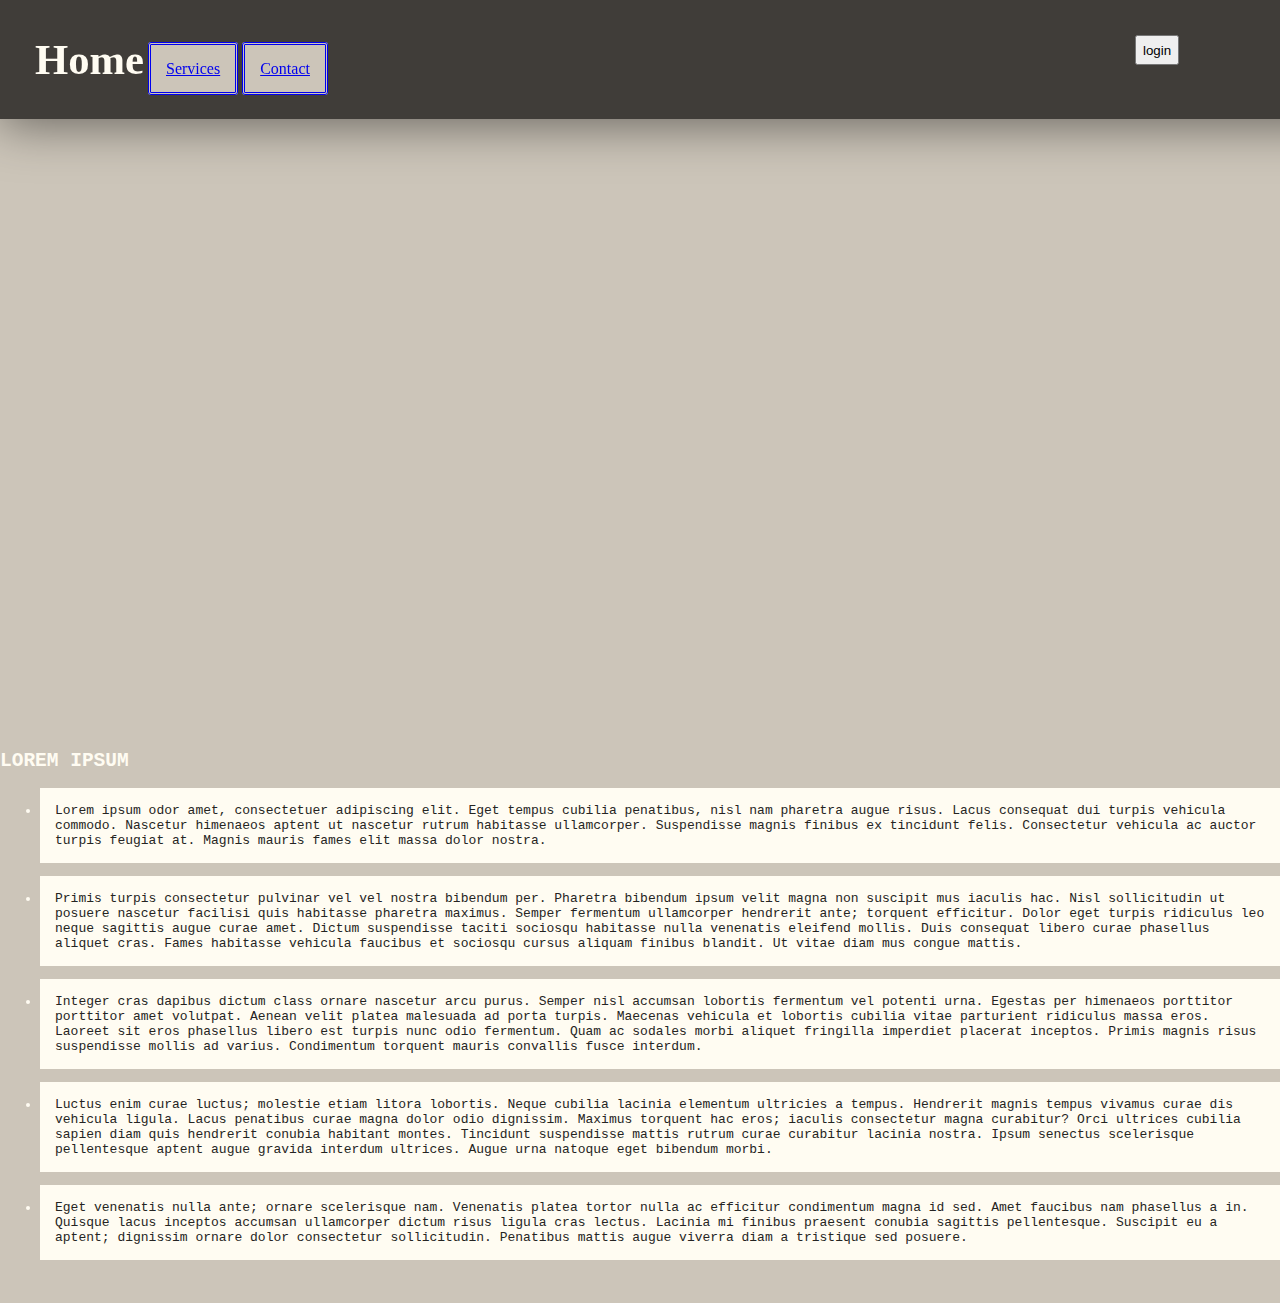
<file: index.html>
<!DOCTYPE html>
<html lang="en" dir="ltr">
  <head>
    <title>home</title>
    <meta charset="utf-8">
    <link rel="stylesheet" href="css/style.css">
    <script>
    function openWin() {
      window.open("login.html","_blank","height= 500, width = 400");
    }
    </script>
  </head>
  <body>
    <header>
          <h1>Home</h1>
          <a href="services.html">Services</a>
          <a href="contact.html">Contact</a>
          <form class ="signin">
              <input type="button" value= "login" onclick="openWin()">
          </form>
    </header>
    <main>
      <div class="video">
        <iframe width=100% height=610px
        src="https://www.youtube.com/embed/tNZkEsV5Dgg?si=AdLeEYfjIPqMMJxH"
        title="YouTube video player" frameborder="0"
         allow="accelerometer; autoplay; clipboard-write; encrypted-media;
            gyroscope; picture-in-picture; web-share"
         referrerpolicy="strict-origin-when-cross-origin" allowfullscreen></iframe>
      </div>
      <div class="info">
        <h2> LOREM IPSUM</h2>
        <ul>
          <li>
          <p>Lorem ipsum odor amet, consectetuer adipiscing elit. Eget tempus cubilia penatibus, nisl nam pharetra augue risus. Lacus consequat dui turpis vehicula commodo. Nascetur himenaeos aptent ut nascetur rutrum habitasse ullamcorper. Suspendisse magnis finibus ex tincidunt felis. Consectetur vehicula ac auctor turpis feugiat at. Magnis mauris fames elit massa dolor nostra.</p>
          </li>
          <li>
          <p>Primis turpis consectetur pulvinar vel vel nostra bibendum per. Pharetra bibendum ipsum velit magna non suscipit mus iaculis hac. Nisl sollicitudin ut posuere nascetur facilisi quis habitasse pharetra maximus. Semper fermentum ullamcorper hendrerit ante; torquent efficitur. Dolor eget turpis ridiculus leo neque sagittis augue curae amet. Dictum suspendisse taciti sociosqu habitasse nulla venenatis eleifend mollis. Duis consequat libero curae phasellus aliquet cras. Fames habitasse vehicula faucibus et sociosqu cursus aliquam finibus blandit. Ut vitae diam mus congue mattis.</p>
          </li>
          <li>
          <p>Integer cras dapibus dictum class ornare nascetur arcu purus. Semper nisl accumsan lobortis fermentum vel potenti urna. Egestas per himenaeos porttitor porttitor amet volutpat. Aenean velit platea malesuada ad porta turpis. Maecenas vehicula et lobortis cubilia vitae parturient ridiculus massa eros. Laoreet sit eros phasellus libero est turpis nunc odio fermentum. Quam ac sodales morbi aliquet fringilla imperdiet placerat inceptos. Primis magnis risus suspendisse mollis ad varius. Condimentum torquent mauris convallis fusce interdum.</p>
          </li>
          <li>
          <p>Luctus enim curae luctus; molestie etiam litora lobortis. Neque cubilia lacinia elementum ultricies a tempus. Hendrerit magnis tempus vivamus curae dis vehicula ligula. Lacus penatibus curae magna dolor odio dignissim. Maximus torquent hac eros; iaculis consectetur magna curabitur? Orci ultrices cubilia sapien diam quis hendrerit conubia habitant montes. Tincidunt suspendisse mattis rutrum curae curabitur lacinia nostra. Ipsum senectus scelerisque pellentesque aptent augue gravida interdum ultrices. Augue urna natoque eget bibendum morbi.</p>
          </li>
          <li>
          <p>Eget venenatis nulla ante; ornare scelerisque nam. Venenatis platea tortor nulla ac efficitur condimentum magna id sed. Amet faucibus nam phasellus a in. Quisque lacus inceptos accumsan ullamcorper dictum risus ligula cras lectus. Lacinia mi finibus praesent conubia sagittis pellentesque. Suscipit eu a aptent; dignissim ornare dolor consectetur sollicitudin. Penatibus mattis augue viverra diam a tristique sed posuere.</p>
          </li>
        </ul>
      </div>
    </main>
  </body>
</html>
</file>
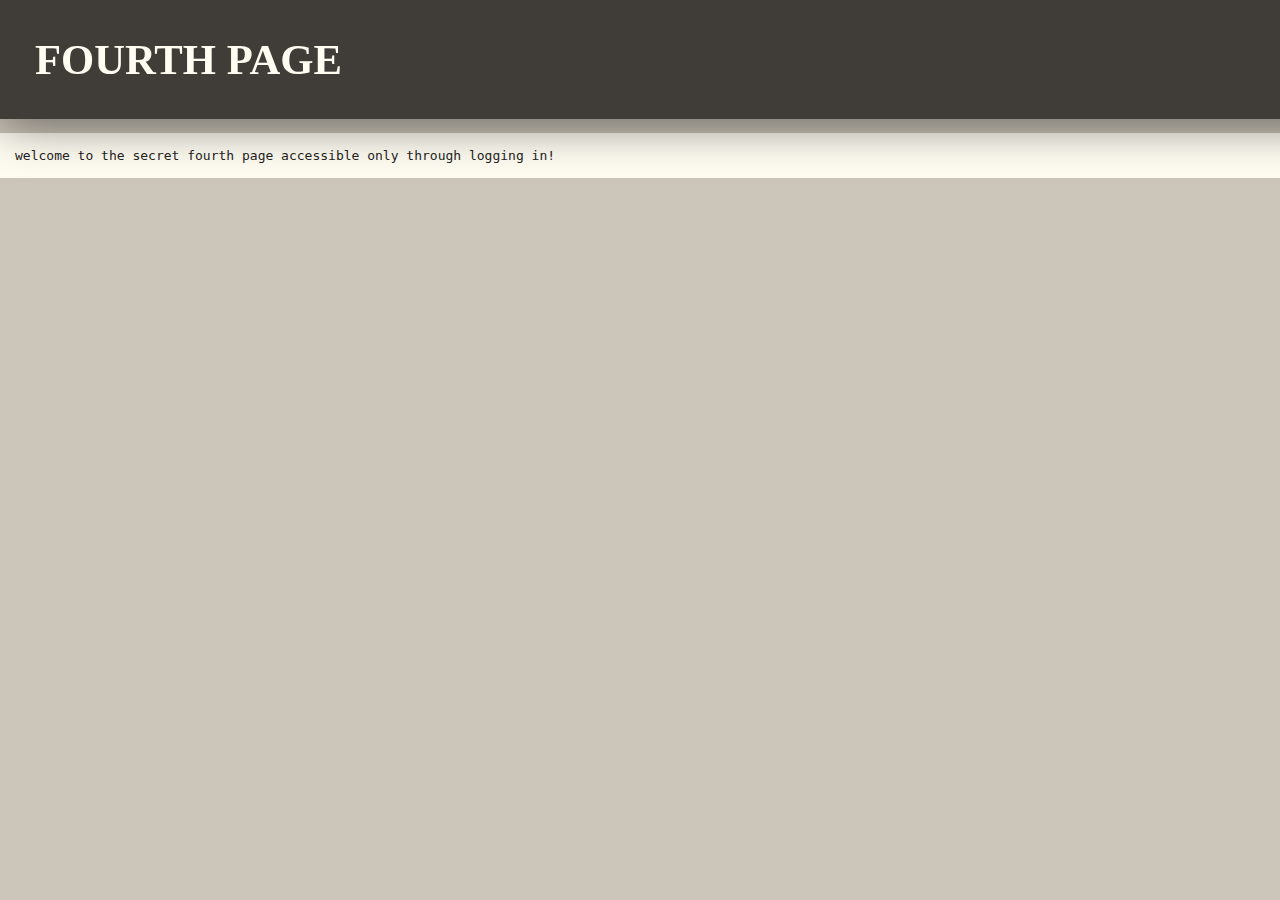
<file: fourthpage.html>
<!DOCTYPE html>
<html lang="en" dir="ltr">
  <head>
    <meta charset="utf-8">
    <title>fourth page</title>
    <link rel="stylesheet" href="css/style.css">
  </head>
  <body>
    <header>
      <h1>FOURTH PAGE</h1>
    </header>
    <main>
      <p>welcome to the secret fourth page accessible only through logging in!</p>
    </main>
  </body>
</html>
</file>
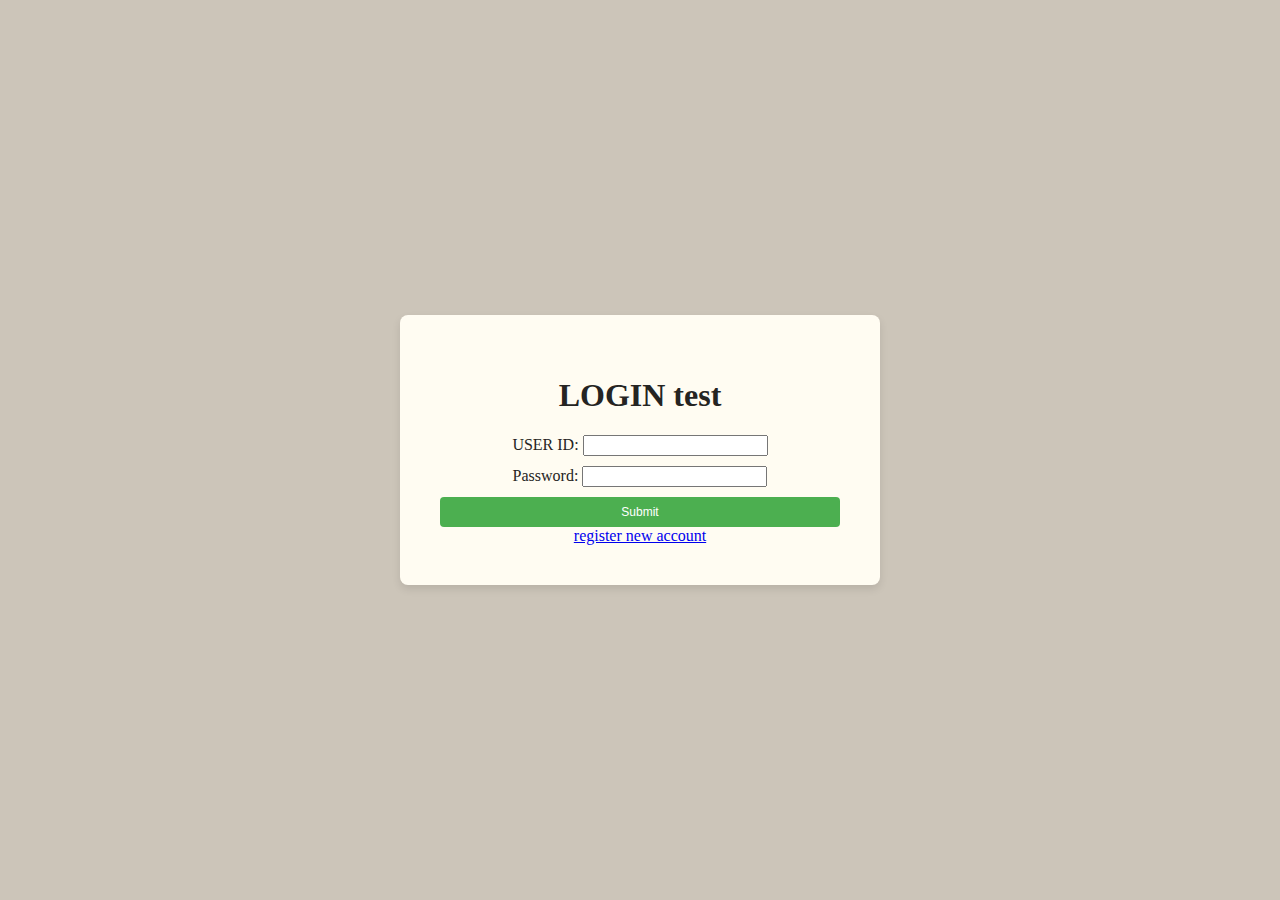
<file: login.html>
<!DOCTYPE html>
<html lang="en" dir="ltr">

  <head>
    <meta charset="utf-8">
    <title>login</title>
    <link rel="stylesheet" href="css/login.css">
  </head>
  <body>
    <div class= "container">
        <h1>LOGIN test</h1>
        <div class="row">
          <label for="user_id">USER ID: </label>
          <input type="text" id="user_id" name="user_id" value="">
        </div>
        <div class="row">
          <label for="password">Password: </label>
          <input type="text" id="password" name="password" value="">
        </div>
        <button type="button" name="button" onclick="login()">Submit</button>
        <a href="registration.html">register new account</a>
    </div>
    <script type="text/javascript" src="https://ajax.googleapis.com/ajax/libs/jquery/3.2.1/jquery.min.js"></script>
    <script type="text/javascript">
      function login(){
        const userId = $("#user_id").val();
        const password = $("#password").val();
        if (userId == "admin" && password == "password") {
          alert("You are a valid user");
          window.open("fourthpage.html");
        } else {
          alert("Incorrect username or password");
        }}
    </script>
  </body>
</html>
</file>
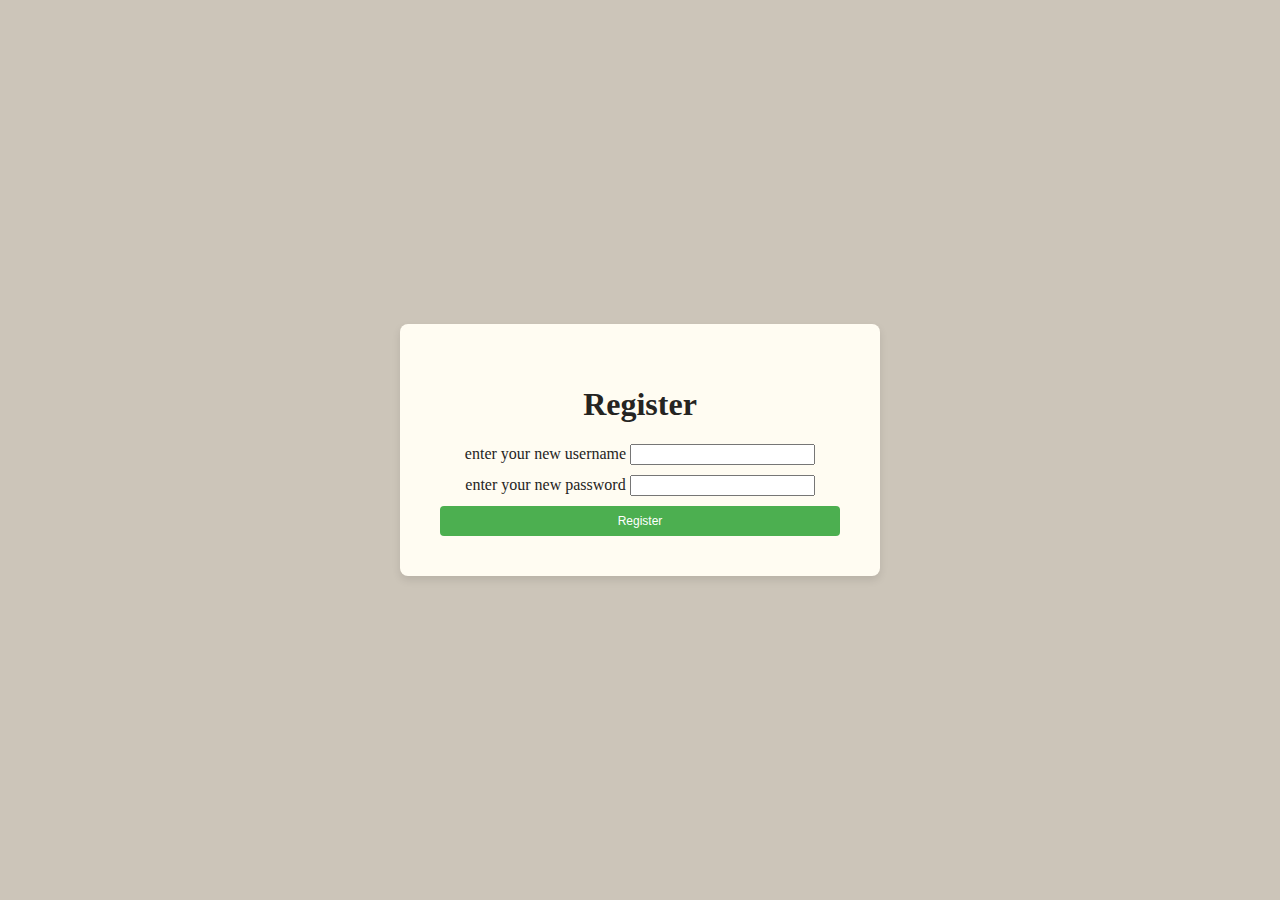
<file: registration.html>
<!DOCTYPE html>
<html lang="en" dir="ltr">

  <head>
    <meta charset="utf-8">
    <title>Register</title>
    <link rel="stylesheet" href="css/login.css">
  </head>
  <body>
    <div class="container">
      <h1>Register</h1>
      <div class="row">
        <label for="user_id">enter your new username</label>
        <input type="text" name="user_id" id="user_id" value="">
      </div>
      <div class="row">
        <label for="password">enter your new password</label>
        <input type="text" name="password" id="password" value="">
      </div>
      <button type="button" name="button" onclick = "completeRegistration()">Register</button>
    </div>
    <script type="text/javascript" src="https://ajax.googleapis.com/ajax/libs/jquery/3.2.1/jquery.min.js"></script>
    <script type="text/javascript">
      function completeRegistration(){
        const userId = $("#user_id").val();
        const password = $("#password").val();
        if (userId && password) {
          alert("registration valid.");
          window.open("login.html","_blank","height= 500, width = 400");
          window.close();
        }
        else {
          alert("please fill out both fields.")
        }
      }
    </script>
  </body>
</html>
</file>
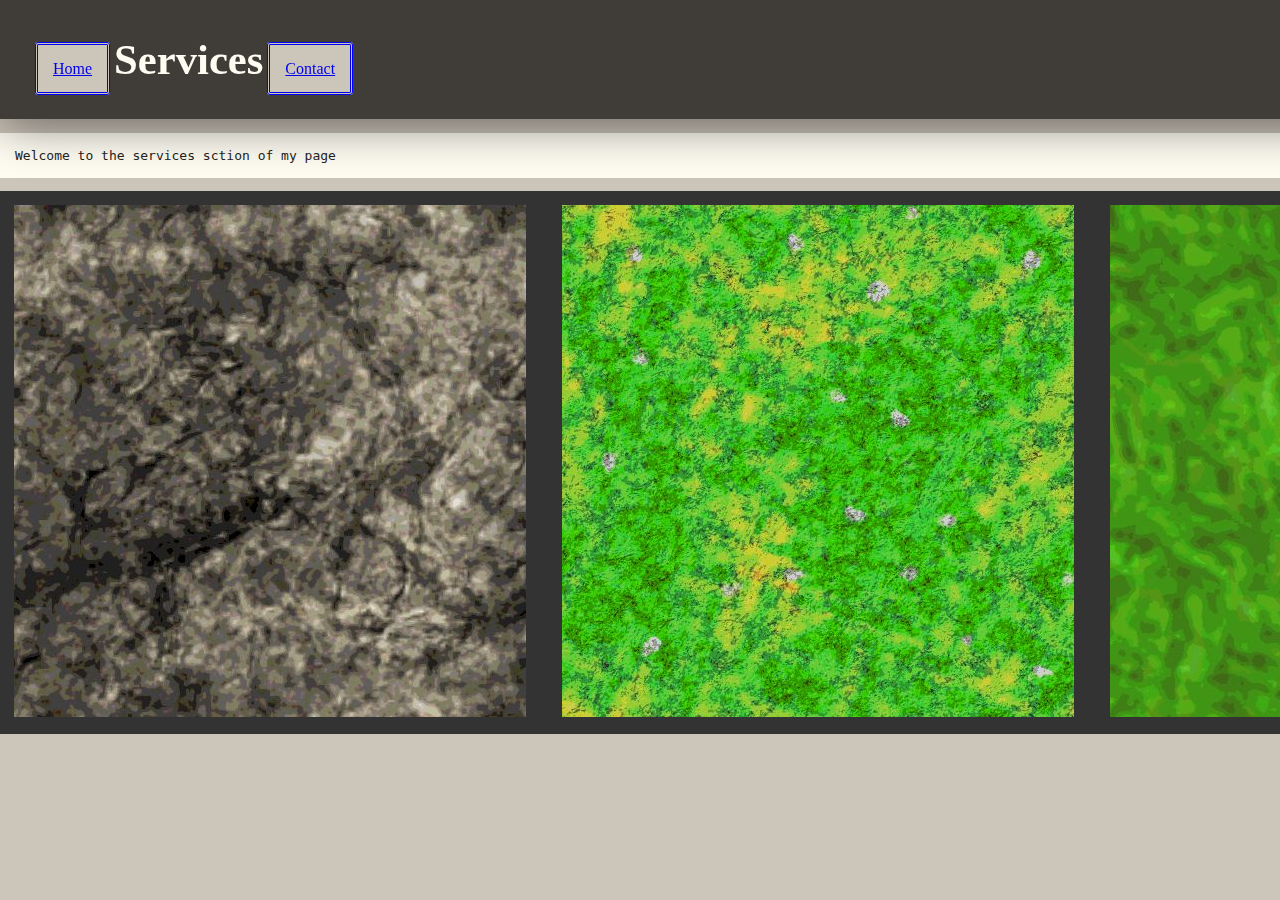
<file: services.html>
<!DOCTYPE html>
<html lang="en" dir="ltr">
  <head>
    <meta charset="utf-8">
    <title>Services</title>
    <link rel="stylesheet" href="css/style.css">

  </head>
  <body>
    <header>
      <a href="index.html">Home</a>
      <h1>Services</h1>
      <a href="contact.html">Contact</a>
    </header>


      <main>
        <p>Welcome to the services sction of my page</p>
        <div class="scrollmenu">
          <img id = "image" src="images\Cliff_1.jpg" alt="" >
          <img id = "image" src="images\ground_grass_1.jpg" alt="">
          <img id = "image" src="images\ground_grass_2.jpg" alt="">
          <img id = "image" src="images\Ground_Rocks.jpg" alt="">
          <img id = "image" src="images\ground_Sand_1.jpg" alt="">
          <img id = "image" src="images\GroundCover.png" alt="">
          <img id = "image" src="images\MossyCobbleStone.png" alt="">

        </div>
      </main>
  </body>
</html>
</file>
<file: css/style.css>
body{
  background-color: #ccc5b9;
  margin: auto;
  color: #fffcf2;
  font-family: monospace;
}
img{
  height: 512px;
}
header{
  background-color: #403d39;
  margin: auto;
  font-family: serif;
  z-index: 1000;
  position:fixed;
  height: auto;
  width: 100%;
  padding: 35px;
  box-shadow: 0px 5px 50px rgba(0, 0, 0, 0.5);
}

h1{
  margin: auto;
  display: inline-flex;
  font-size: 32pt;
}
.signin{
  color: ##fffcf2;
  height: 30px;
  width: 120px;
  display: inline-flex;
  float: right;
  padding-right: 60px;
}
main{
  padding-top: 120px;
  padding-bottom: 30px;
}


a {
  background-color: #ccc5b9;
  padding: 15px;
  border-radius: 3px;
  border-color: ##fffcf2;
  border-style: double;
}
p {
  background-color: #fffcf2;
  color: #252422;
  padding: 15px
}
.map{
  margin: 50px;
  vertical-align: top;
  height: 512px;
  width: 512px;
  display: inline-block;
  padding: 50px;
  background-color: #403d39;
}
.contact-form{
  margin: 50px;
  vertical-align: top;
  background-color: #403d39;

  height: 512px;
  width: 512px;
  display: inline-block;
  padding: 50px;
}
.form-row {
  margin-bottom: 10px;
  align-content: center;
  justify-content: center;
}

.form-input {
    display: block;
}

.form-error {
    color: red;
}
div.scrollmenu {
  background-color: #333;
  overflow: auto;
  white-space: nowrap;
}

div.scrollmenu img {
  display: inline-block;
  color: white;
  text-align: center;
  padding: 14px;
  text-decoration: none;
}
</file>
<file: css/login.css>
body{
  display: flex;
  justify-content: center;
  align-items: center;
  height: 100vh;
  margin: 0;
  background-color: #ccc5b9;
  color: #252422;
}
button {
  width: 100%;
  padding: 8px;
  font-size: 12px;
  color: white;
  background-color: #4CAF50;
  border: none;
  border-radius: 4px;
  cursor: pointer;
}
.container{

  background-color: #fffcf2;
  border-radius: 8px;
  box-shadow: 0 4px 8px rgba(0, 0, 0, 0.1);
  padding: 40px;
  width: 100%;
  max-width: 400px;
  text-align: center;
}
.row{
  margin-bottom: 10px;
  align-content: center;
  justify-content: center;
}
</file>
